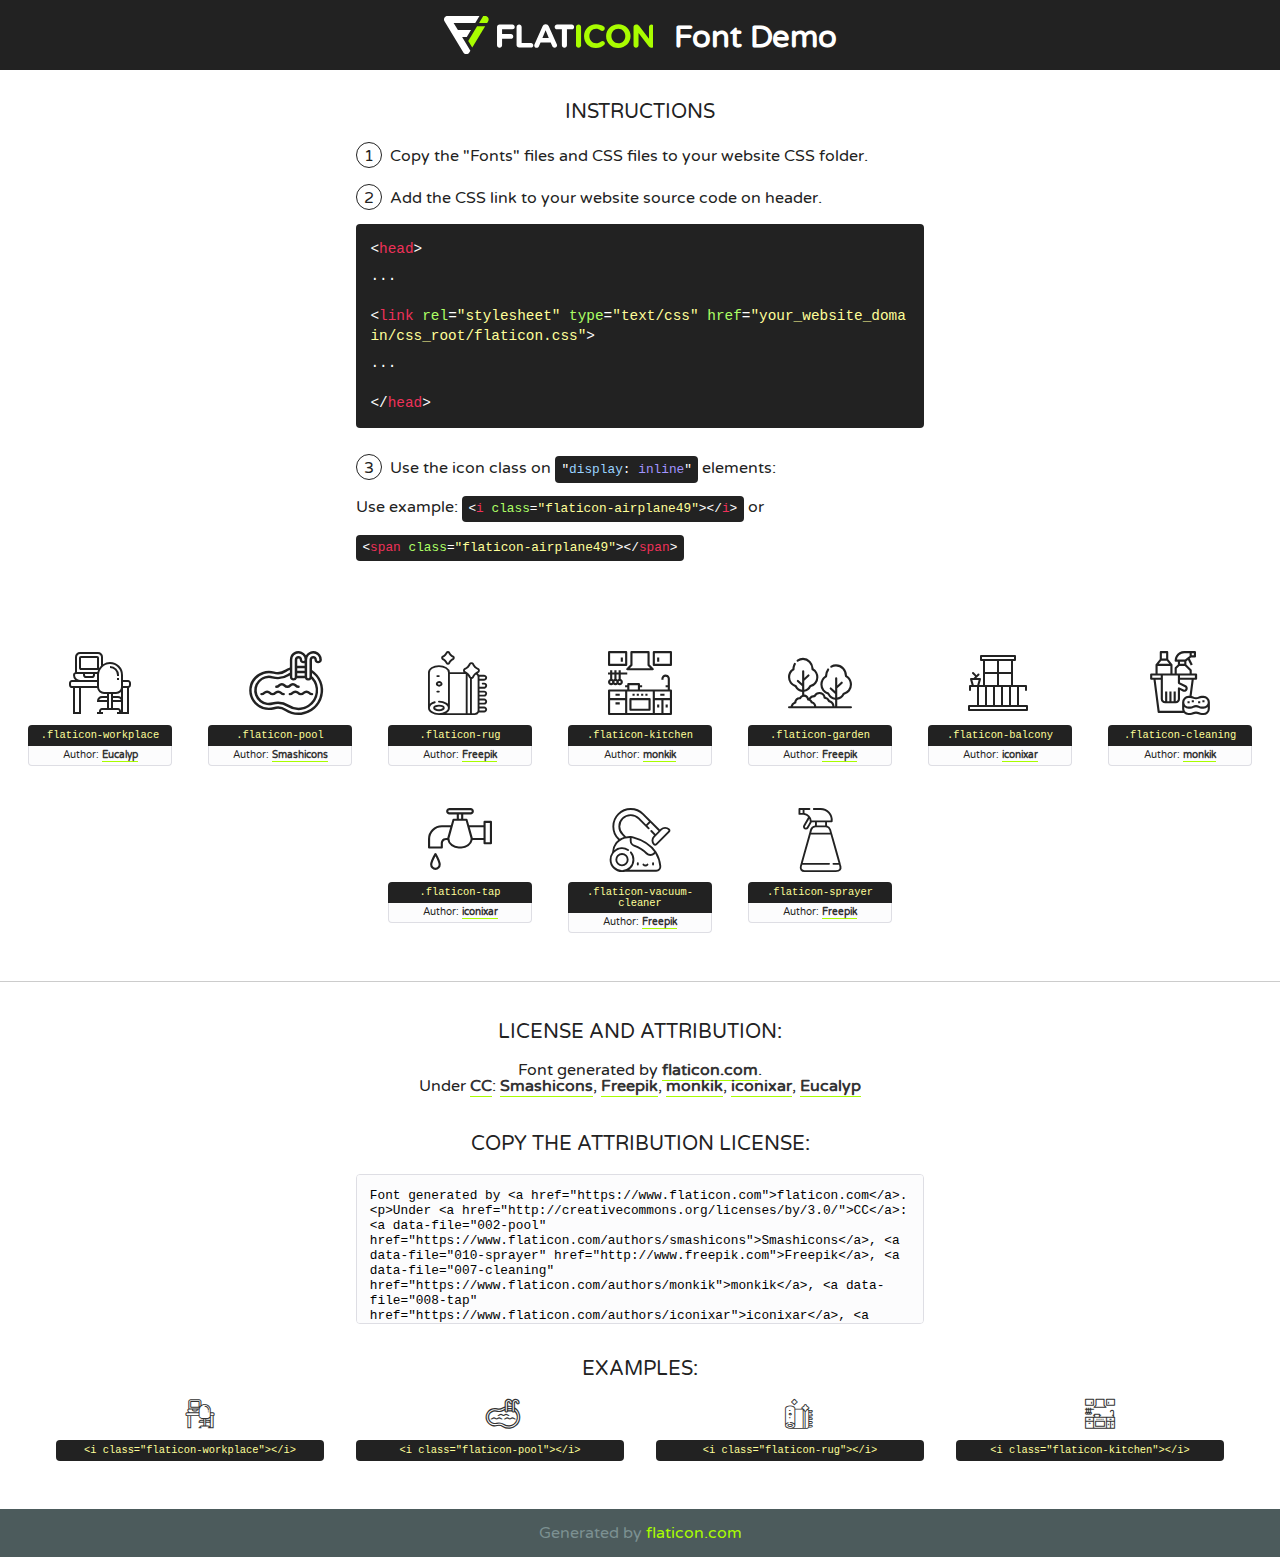
<file: static/fonts/flaticon/font/flaticon.html>
<!DOCTYPE html>
<!--
  Flaticon icon font: Flaticon
  Creation date: 05/03/2020 03:23
-->
<html>
<!DOCTYPE html>
<html>

<head>
    <title>Flaticon WebFont</title>
    <link href="http://fonts.googleapis.com/css?family=Varela+Round" rel="stylesheet" type="text/css" />
    <link rel="stylesheet" type="text/css" href="flaticon.css">
    <meta charset="UTF-8">
    <style>
    html, body, div, span, applet, object, iframe,
    h1, h2, h3, h4, h5, h6, p, blockquote, pre,
    a, abbr, acronym, address, big, cite, code,
    del, dfn, em, img, ins, kbd, q, s, samp,
    small, strike, strong, sub, sup, tt, var,
    b, u, i, center,
    dl, dt, dd, ol, ul, li,
    fieldset, form, label, legend,
    table, caption, tbody, tfoot, thead, tr, th, td,
    article, aside, canvas, details, embed, 
    figure, figcaption, footer, header, hgroup, 
    menu, nav, output, ruby, section, summary,
    time, mark, audio, video {
        margin: 0;
        padding: 0;
        border: 0;
        font-size: 100%;
        font: inherit;
        vertical-align: baseline;
    }
    /* HTML5 display-role reset for older browsers */
    article, aside, details, figcaption, figure, 
    footer, header, hgroup, menu, nav, section {
        display: block;
    }
    body {
        line-height: 1;
    }
    ol, ul {
        list-style: none;
    }
    blockquote, q {
        quotes: none;
    }
    blockquote:before, blockquote:after,
    q:before, q:after {
        content: '';
        content: none;
    }
    table {
        border-collapse: collapse;
        border-spacing: 0;
    }
    body {
        font-family: 'Varela Round', Helvetica, Arial, sans-serif;
        font-size: 16px;
        color: #222;
    }
    a {
        color: #333;
        border-bottom: 1px solid #a9fd00;
        font-weight: bold;
        text-decoration: none;
    }
    * {
        -moz-box-sizing: border-box;
        -webkit-box-sizing: border-box;
        box-sizing: border-box;
        margin: 0;
        padding: 0;
    }
    [class^="flaticon-"]:before, [class*=" flaticon-"]:before, [class^="flaticon-"]:after, [class*=" flaticon-"]:after {
        font-family: Flaticon;
        font-size: 30px;
        font-style: normal;
        margin-left: 20px;
        color: #333;
    }
    .wrapper {
        max-width: 600px;
        margin: auto;
        padding: 0 1em;
    }
    .title {
        font-size: 1.25em;
        text-align: center;
        margin-bottom: 1em;
        text-transform: uppercase;
    }
    header {
        text-align: center;
        background-color: #222;
        color: #fff;
        padding: 1em;
    }
    header .logo {
        width: 210px;
        height: 38px;
        display: inline-block;
        vertical-align: middle;
        margin-right: 1em;
        border: none;
    }
    header strong {
        font-size: 1.95em;
        font-weight: bold;
        vertical-align: middle;
        margin-top: 5px;
        display: inline-block;
    }
    .demo {
        margin: 2em auto;
        line-height: 1.25em;
    }
    .demo ul li {
        margin-bottom: 1em;
    }
    .demo ul li .num {
        color: #222;
        border-radius: 20px;
        display: inline-block;
        width: 26px;
        padding: 3px;
        height: 26px;
        text-align: center;
        margin-right: 0.5em;
        border: 1px solid #222;
    }
    .demo ul li code {
        background-color: #222;
        border-radius: 4px;
        padding: 0.25em 0.5em;
        display: inline-block;
        color: #fff;
        font-family: Consolas,Monaco,Lucida Console,Liberation Mono,DejaVu Sans Mono,Bitstream Vera Sans Mono,Courier New, monospace;
        font-weight: lighter;
        margin-top: 1em;
        font-size: 0.8em;
        word-break: break-all;
    }
    .demo ul li code.big {
        padding: 1em;
        font-size: 0.9em;
    }
    .demo ul li code .red {
        color: #EF3159;
    }
    .demo ul li code .green {
        color: #ACFF65;
    }
    .demo ul li code .yellow {
        color: #FFFF99;
    }
    .demo ul li code .blue {
        color: #99D3FF;
    }
    .demo ul li code .purple {
        color: #A295FF;
    }
    .demo ul li code .dots {
        margin-top: 0.5em;
        display: block;
    }
    #glyphs {
        border-bottom: 1px solid #ccc;
        padding: 2em 0;
        text-align: center;
    }
    .glyph {
        display: inline-block;
        width: 9em;
        margin: 1em;
        text-align: center;
        vertical-align: top;
        background: #FFF;
    }
    .glyph .glyph-icon {
        padding: 10px;
        display: block;
        font-family:"Flaticon";
        font-size: 64px;
        line-height: 1;
    }
    .glyph .glyph-icon:before {
        font-size: 64px;
        color: #222;
        margin-left: 0;
    }
    .class-name {
        font-size: 0.65em;
        background-color: #222;
        color: #fff;
        border-radius: 4px 4px 0 0;
        padding: 0.5em;
        color: #FFFF99;
        font-family: Consolas,Monaco,Lucida Console,Liberation Mono,DejaVu Sans Mono,Bitstream Vera Sans Mono,Courier New, monospace;
    }
    .author-name {
        font-size: 0.6em;
        background-color: #fcfcfd;
        border: 1px solid #DEDEE4;
        border-top: 0;
        border-radius: 0 0 4px 4px;
        padding: 0.5em;
    }
    .class-name:last-child {
        font-size: 10px;
        color:#888;
    }
    .class-name:last-child a {
        font-size: 10px;
        color:#555;
    }
    .class-name:last-child a:hover {
        color:#a9fd00;
    }
    .glyph > input {
        display: block;
        width: 100px;
        margin: 5px auto;
        text-align: center;
        font-size: 12px;
        cursor: text;
    }
    .glyph > input.icon-input {
        font-family:"Flaticon";
        font-size: 16px;
        margin-bottom: 10px;
    }
    .attribution .title {
        margin-top: 2em;
    }
    .attribution textarea {
        background-color: #fcfcfd;
        padding: 1em;
        border: none;
        box-shadow: none;
        border: 1px solid #DEDEE4;
        border-radius: 4px;
        resize: none;
        width: 100%;
        height: 150px;
        font-size: 0.8em;
        font-family: Consolas,Monaco,Lucida Console,Liberation Mono,DejaVu Sans Mono,Bitstream Vera Sans Mono,Courier New, monospace;
        -webkit-appearance: none;
    }
    .iconsuse {
        margin: 2em auto;
        text-align: center;
        max-width: 1200px;
    }
    .iconsuse:after {
        content: '';
        display: table;
        clear: both;
    }
    .iconsuse .image {
        float: left;
        width: 25%;
        padding: 0 1em;
    }
    .iconsuse .image p {
        margin-bottom: 1em;
    }
    .iconsuse .image span {
        display: block;
        font-size: 0.65em;
        background-color: #222;
        color: #fff;
        border-radius: 4px;
        padding: 0.5em;
        color: #FFFF99;
        margin-top: 1em;
        font-family: Consolas,Monaco,Lucida Console,Liberation Mono,DejaVu Sans Mono,Bitstream Vera Sans Mono,Courier New, monospace;
    }
    #footer {
        text-align: center;
        background-color: #4C5B5C;
        color: #7c9192;
        padding: 1em;
    }
    #footer a {
        border: none;
        color: #a9fd00;
        font-weight: normal;
    }
    @media (max-width: 960px) {
        .iconsuse .image {
            width: 50%;
        }
    }
    @media (max-width: 560px) {
        .iconsuse .image {
            width: 100%;
        }
    }
    </style>
</head>

<body class="characters-off">

    <header>
        <a href="https://www.flaticon.com" target="_blank" class="logo">
            <svg version="1.1" xmlns="http://www.w3.org/2000/svg" xmlns:xlink="http://www.w3.org/1999/xlink" xmlns:a="http://ns.adobe.com/AdobeSVGViewerExtensions/3.0/" viewBox="0 0 560.875 102.036" enable-background="new 0 0 560.875 102.036" xml:space="preserve">
                <defs>
                </defs>
                <g>
                    <g class="letters">
                        <path fill="#ffffff" d="M141.596,29.675c0-3.777,2.985-6.767,6.764-6.767h34.438c3.426,0,6.15,2.728,6.15,6.15
                        c0,3.43-2.724,6.149-6.15,6.149h-27.674v13.091h23.719c3.429,0,6.151,2.724,6.151,6.15c0,3.43-2.723,6.149-6.151,6.149h-23.719
                        v17.574c0,3.773-2.986,6.761-6.764,6.761c-3.779,0-6.764-2.989-6.764-6.761V29.675z"></path>
                        <path fill="#ffffff" d="M193.844,29.149c0-3.781,2.985-6.767,6.764-6.767c3.776,0,6.763,2.985,6.763,6.767v42.957h25.039
                        c3.426,0,6.149,2.726,6.149,6.153c0,3.425-2.723,6.15-6.149,6.15h-31.802c-3.779,0-6.764-2.986-6.764-6.768V29.149z"></path>
                        <path fill="#ffffff" d="M241.891,75.71l21.438-48.407c1.492-3.341,4.215-5.357,7.906-5.357h0.792
                        c3.686,0,6.323,2.017,7.815,5.357l21.439,48.407c0.436,0.967,0.701,1.845,0.701,2.723c0,3.602-2.809,6.501-6.414,6.501
                        c-3.161,0-5.269-1.845-6.499-4.655l-4.132-9.661h-27.059l-4.301,10.102c-1.144,2.631-3.426,4.214-6.237,4.214
                        c-3.517,0-6.24-2.81-6.24-6.325C241.1,77.64,241.451,76.677,241.891,75.71z M279.932,58.666l-8.521-20.297l-8.526,20.297H279.932
                        z"></path>
                        <path fill="#ffffff" d="M314.864,35.387H301.86c-3.429,0-6.239-2.813-6.239-6.238c0-3.429,2.811-6.24,6.239-6.24h39.533
                        c3.426,0,6.237,2.811,6.237,6.24c0,3.425-2.811,6.238-6.237,6.238h-13.001v42.785c0,3.773-2.99,6.761-6.764,6.761
                        c-3.779,0-6.764-2.989-6.764-6.761V35.387z"></path>
                        <path fill="#A9FD00" d="M352.615,29.149c0-3.781,2.985-6.767,6.767-6.767c3.774,0,6.761,2.985,6.761,6.767v49.024
                        c0,3.773-2.987,6.761-6.761,6.761c-3.781,0-6.767-2.989-6.767-6.761V29.149z"></path>
                        <path fill="#A9FD00" d="M374.132,53.836v-0.179c0-17.481,13.178-31.801,32.065-31.801c9.22,0,15.459,2.458,20.557,6.238
                        c1.402,1.054,2.637,2.985,2.637,5.357c0,3.692-2.985,6.59-6.681,6.59c-1.845,0-3.071-0.702-4.044-1.319
                        c-3.776-2.813-7.729-4.393-12.562-4.393c-10.364,0-17.831,8.611-17.831,19.154v0.173c0,10.542,7.291,19.329,17.831,19.329
                        c5.715,0,9.492-1.756,13.359-4.834c1.049-0.874,2.458-1.491,4.039-1.491c3.429,0,6.325,2.813,6.325,6.236
                        c0,2.106-1.056,3.78-2.282,4.834c-5.539,4.834-12.036,7.733-21.878,7.733C387.572,85.464,374.132,71.493,374.132,53.836z"></path>
                        <path fill="#A9FD00" d="M433.009,53.836v-0.179c0-17.481,13.79-31.801,32.766-31.801c18.981,0,32.592,14.143,32.592,31.628v0.173
                        c0,17.483-13.785,31.807-32.769,31.807C446.625,85.464,433.009,71.32,433.009,53.836z M484.224,53.836v-0.179
                        c0-10.539-7.725-19.326-18.626-19.326c-10.893,0-18.449,8.611-18.449,19.154v0.173c0,10.542,7.73,19.329,18.626,19.329
                        C476.676,72.986,484.224,64.378,484.224,53.836z"></path>
                        <path fill="#A9FD00" d="M506.233,29.321c0-3.774,2.99-6.763,6.767-6.763h1.401c3.252,0,5.183,1.583,7.029,3.953l26.093,34.265
                        V29.059c0-3.692,2.99-6.677,6.681-6.677c3.683,0,6.671,2.985,6.671,6.677v48.934c0,3.78-2.987,6.765-6.764,6.765h-0.436
                        c-3.257,0-5.188-1.581-7.034-3.953l-27.056-35.492v32.944c0,3.687-2.985,6.676-6.678,6.676c-3.683,0-6.673-2.989-6.673-6.676
                        V29.321z"></path>
                    </g>
                    <g class="insignia">
                        <path fill="#ffffff" d="M48.372,56.137h12.517l11.156-18.537H37.186L25.688,18.539h57.825L94.668,0H9.271
                        C5.925,0,2.842,1.801,1.198,4.716c-1.644,2.907-1.593,6.482,0.134,9.343l50.38,83.501c1.678,2.781,4.689,4.476,7.938,4.476
                        c3.246,0,6.257-1.695,7.935-4.476l2.898-4.804L48.372,56.137z"></path>
                        <g class="i">
                            <path fill="#A9FD00" d="M93.575,18.539h0.031v0.004l21.652,0.004l2.705-4.488c1.727-2.861,1.778-6.436,0.133-9.343
                            C116.454,1.801,113.371,0,110.026,0h-5.294L93.575,18.539z"></path>
                            <polygon fill="#A9FD00" points="88.291,27.356 64.725,66.486 75.519,84.404 109.942,27.356"></polygon>
                        </g>
                    </g>
                </g>
            </svg>
        </a>
        <strong>Font Demo</strong>
    </header>


    <section class="demo wrapper">

        <p class="title">Instructions</p>

        <ul>
            <li>
                <span class="num">1</span>Copy the "Fonts" files and CSS files to your website CSS folder.
            </li>
            <li>
                <span class="num">2</span>Add the CSS link to your website source code on header.
                <code class="big">
                    &lt;<span class="red">head</span>&gt;
                    <br/><span class="dots">...</span>
                    <br/>&lt;<span class="red">link</span> <span class="green">rel</span>=<span class="yellow">"stylesheet"</span> <span class="green">type</span>=<span class="yellow">"text/css"</span> <span class="green">href</span>=<span class="yellow">"your_website_domain/css_root/flaticon.css"</span>&gt;
                    <br/><span class="dots">...</span>
                    <br/>&lt;/<span class="red">head</span>&gt;
                </code>
            </li>

            <li>
                <p>
                    <span class="num">3</span>Use the icon class on <code>"<span class="blue">display</span>:<span class="purple"> inline</span>"</code> elements:
                    <br />
                    Use example: <code>&lt;<span class="red">i</span> <span class="green">class</span>=<span class="yellow">&quot;flaticon-airplane49&quot;</span>&gt;&lt;/<span class="red">i</span>&gt;</code> or <code>&lt;<span class="red">span</span> <span class="green">class</span>=<span class="yellow">&quot;flaticon-airplane49&quot;</span>&gt;&lt;/<span class="red">span</span>&gt;</code>
            </li>
        </ul>

    </section>




   <section id="glyphs">          
    
      
        <div class="glyph"><div class="glyph-icon flaticon-workplace"></div>
            <div class="class-name">.flaticon-workplace</div>
            <div class="author-name">Author: <a data-file="001-workplace" href="https://www.flaticon.com/authors/eucalyp">Eucalyp</a> </div> 
        </div>        
        
        <div class="glyph"><div class="glyph-icon flaticon-pool"></div>
            <div class="class-name">.flaticon-pool</div>
            <div class="author-name">Author: <a data-file="002-pool" href="https://www.flaticon.com/authors/smashicons">Smashicons</a> </div> 
        </div>        
        
        <div class="glyph"><div class="glyph-icon flaticon-rug"></div>
            <div class="class-name">.flaticon-rug</div>
            <div class="author-name">Author: <a data-file="003-rug" href="http://www.freepik.com">Freepik</a> </div> 
        </div>        
        
        <div class="glyph"><div class="glyph-icon flaticon-kitchen"></div>
            <div class="class-name">.flaticon-kitchen</div>
            <div class="author-name">Author: <a data-file="004-kitchen" href="https://www.flaticon.com/authors/monkik">monkik</a> </div> 
        </div>        
        
        <div class="glyph"><div class="glyph-icon flaticon-garden"></div>
            <div class="class-name">.flaticon-garden</div>
            <div class="author-name">Author: <a data-file="005-garden" href="http://www.freepik.com">Freepik</a> </div> 
        </div>        
        
        <div class="glyph"><div class="glyph-icon flaticon-balcony"></div>
            <div class="class-name">.flaticon-balcony</div>
            <div class="author-name">Author: <a data-file="006-balcony" href="https://www.flaticon.com/authors/iconixar">iconixar</a> </div> 
        </div>        
        
        <div class="glyph"><div class="glyph-icon flaticon-cleaning"></div>
            <div class="class-name">.flaticon-cleaning</div>
            <div class="author-name">Author: <a data-file="007-cleaning" href="https://www.flaticon.com/authors/monkik">monkik</a> </div> 
        </div>        
        
        <div class="glyph"><div class="glyph-icon flaticon-tap"></div>
            <div class="class-name">.flaticon-tap</div>
            <div class="author-name">Author: <a data-file="008-tap" href="https://www.flaticon.com/authors/iconixar">iconixar</a> </div> 
        </div>        
        
        <div class="glyph"><div class="glyph-icon flaticon-vacuum-cleaner"></div>
            <div class="class-name">.flaticon-vacuum-cleaner</div>
            <div class="author-name">Author: <a data-file="009-vacuum-cleaner" href="http://www.freepik.com">Freepik</a> </div> 
        </div>        
        
        <div class="glyph"><div class="glyph-icon flaticon-sprayer"></div>
            <div class="class-name">.flaticon-sprayer</div>
            <div class="author-name">Author: <a data-file="010-sprayer" href="http://www.freepik.com">Freepik</a> </div> 
        </div>        
        

    </section>



    <section class="attribution wrapper"   style="text-align:center;">

      <div class="title">License and attribution:</div><div class="attrDiv">Font generated by <a href="https://www.flaticon.com">flaticon.com</a>. <div><p>Under <a href="http://creativecommons.org/licenses/by/3.0/">CC</a>: <a data-file="002-pool" href="https://www.flaticon.com/authors/smashicons">Smashicons</a>, <a data-file="010-sprayer" href="http://www.freepik.com">Freepik</a>, <a data-file="007-cleaning" href="https://www.flaticon.com/authors/monkik">monkik</a>, <a data-file="008-tap" href="https://www.flaticon.com/authors/iconixar">iconixar</a>, <a data-file="001-workplace" href="https://www.flaticon.com/authors/eucalyp">Eucalyp</a></p>  </div>
      </div>
      <div class="title">Copy the Attribution License:</div>

    <textarea onclick="this.focus();this.select();">Font generated by &lt;a href=&quot;https://www.flaticon.com&quot;&gt;flaticon.com&lt;/a&gt;. <p>Under <a href="http://creativecommons.org/licenses/by/3.0/">CC</a>: <a data-file="002-pool" href="https://www.flaticon.com/authors/smashicons">Smashicons</a>, <a data-file="010-sprayer" href="http://www.freepik.com">Freepik</a>, <a data-file="007-cleaning" href="https://www.flaticon.com/authors/monkik">monkik</a>, <a data-file="008-tap" href="https://www.flaticon.com/authors/iconixar">iconixar</a>, <a data-file="001-workplace" href="https://www.flaticon.com/authors/eucalyp">Eucalyp</a></p>  
     </textarea>

    </section>

    <section class="iconsuse">

          <div class="title">Examples:</div>            
             
            <div class="image">
                <p>
                    <i class="glyph-icon flaticon-workplace"></i> 
                    <span>&lt;i class=&quot;flaticon-workplace&quot;&gt;&lt;/i&gt;</span>
                </p>
            </div>
            
            <div class="image">
                <p>
                    <i class="glyph-icon flaticon-pool"></i> 
                    <span>&lt;i class=&quot;flaticon-pool&quot;&gt;&lt;/i&gt;</span>
                </p>
            </div>
            
            <div class="image">
                <p>
                    <i class="glyph-icon flaticon-rug"></i> 
                    <span>&lt;i class=&quot;flaticon-rug&quot;&gt;&lt;/i&gt;</span>
                </p>
            </div>
            
            <div class="image">
                <p>
                    <i class="glyph-icon flaticon-kitchen"></i> 
                    <span>&lt;i class=&quot;flaticon-kitchen&quot;&gt;&lt;/i&gt;</span>
                </p>
            </div>
                       
        </div>
                            
    </section>

<div id="footer">
    <div>Generated by <a href="https://www.flaticon.com">flaticon.com</a>
    </div>
</div>



</body>
</html>
</file>
<file: static/fonts/flaticon/font/flaticon.css>
/*
  	Flaticon icon font: Flaticon
  	Creation date: 05/03/2020 03:23
  	*/

@font-face {
  font-family: "Flaticon";
  src: url("./Flaticon.eot");
  src: url("./Flaticon.eot?#iefix") format("embedded-opentype"),
       url("./Flaticon.woff2") format("woff2"),
       url("./Flaticon.woff") format("woff"),
       url("./Flaticon.ttf") format("truetype"),
       url("./Flaticon.svg#Flaticon") format("svg");
  font-weight: normal;
  font-style: normal;
}

@media screen and (-webkit-min-device-pixel-ratio:0) {
  @font-face {
    font-family: "Flaticon";
    src: url("./Flaticon.svg#Flaticon") format("svg");
  }
}

[class^="flaticon-"]:before, [class*=" flaticon-"]:before,
[class^="flaticon-"]:after, [class*=" flaticon-"]:after {   
  font-family: Flaticon;
        font-size: 20px;
font-style: normal;
margin-left: 20px;
}

.flaticon-workplace:before { content: "\f100"; }
.flaticon-pool:before { content: "\f101"; }
.flaticon-rug:before { content: "\f102"; }
.flaticon-kitchen:before { content: "\f103"; }
.flaticon-garden:before { content: "\f104"; }
.flaticon-balcony:before { content: "\f105"; }
.flaticon-cleaning:before { content: "\f106"; }
.flaticon-tap:before { content: "\f107"; }
.flaticon-vacuum-cleaner:before { content: "\f108"; }
.flaticon-sprayer:before { content: "\f109"; }
</file>
